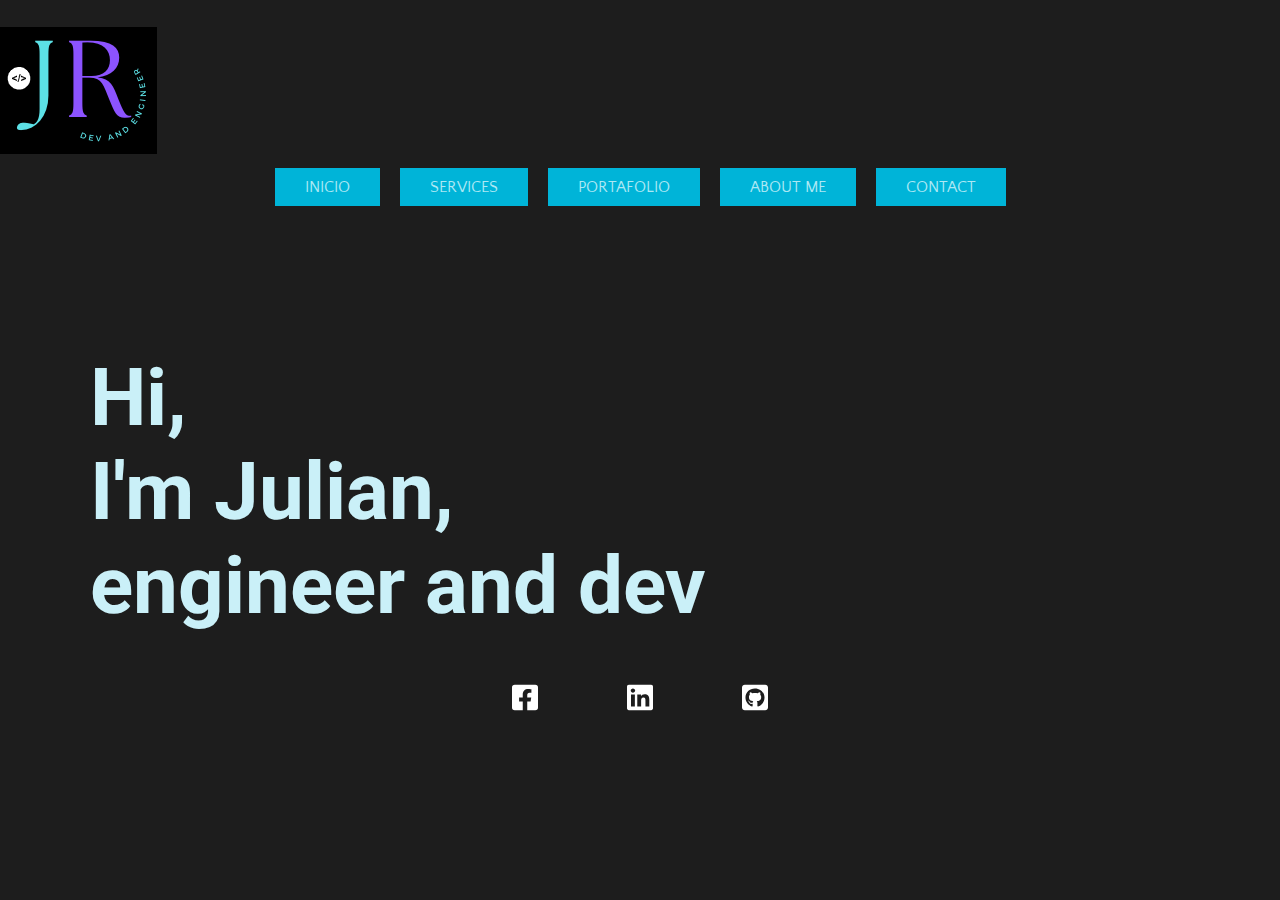
<file: index.html>
<!DOCTYPE html>
<html lang="en">
<head>
    <meta charset="UTF-8">
    <meta http-equiv="X-UA-Compatible" content="IE=edge">
    <meta name="viewport" content="width=device-width, initial-scale=1.0">
    <link href="https://cdn.jsdelivr.net/npm/bootstrap@5.1.3/dist/css/bootstrap.min.css" rel="stylesheet" integrity="sha384-1BmE4kWBq78iYhFldvKuhfTAU6auU8tT94WrHftjDbrCEXSU1oBoqyl2QvZ6jIW3" crossorigin="anonymous">
    <link rel="stylesheet" href="./styles/style.css">
    <title>JR - Portafolio</title>
</head>
<body>
    <!-- INICIO DEL HEADER -->
    <header>
        <!-- BARRA DE NAVEGACIÓN -->
        <nav>
            <img src="./img/logo.png" alt="LogoJulian" class="logoJR">
            <ul>
                <li>
                    <a href="index.html" class="botonNav">INICIO</a>
                </li>
                <li>
                    <a href="./pages/services.html" class="botonNav">SERVICES</a>
                </li>
                <li>
                    <a href="./pages/portafolio.html" class="botonNav">PORTAFOLIO</a>
                </li>
                <li>
                    <a href="./pages/about.html" class="botonNav">ABOUT ME</a>
                </li>
                <li>
                    <a href="./pages/contact.html" class="botonNav">CONTACT</a>
                </li>
            </ul>
        </nav>
    </header>
    <!-- INICIO DEL MAIN -->
    <main>
        <h1>Hi, <br>I'm Julian, <br>engineer and dev</h1>
    </main>
    <!-- INICIO DEL FOOTER -->
    <footer>
        <ul>
            <li><a href="https://www.facebook.com/julian.rique/"><img src="./img/facebook_icon.svg" alt="FacebookIcon"></a></li>
            <li><a href="https://www.linkedin.com/in/julianrique/"><img src="./img/linkedin_icon.svg" alt="LinkedInIcon"></li></a>
            <li><a href="https://github.com/julianrique"><img src="./img/git_icon.svg" alt="GitIcon"></a></li>
        </ul>
    </footer>

</body>
</html>
</file>
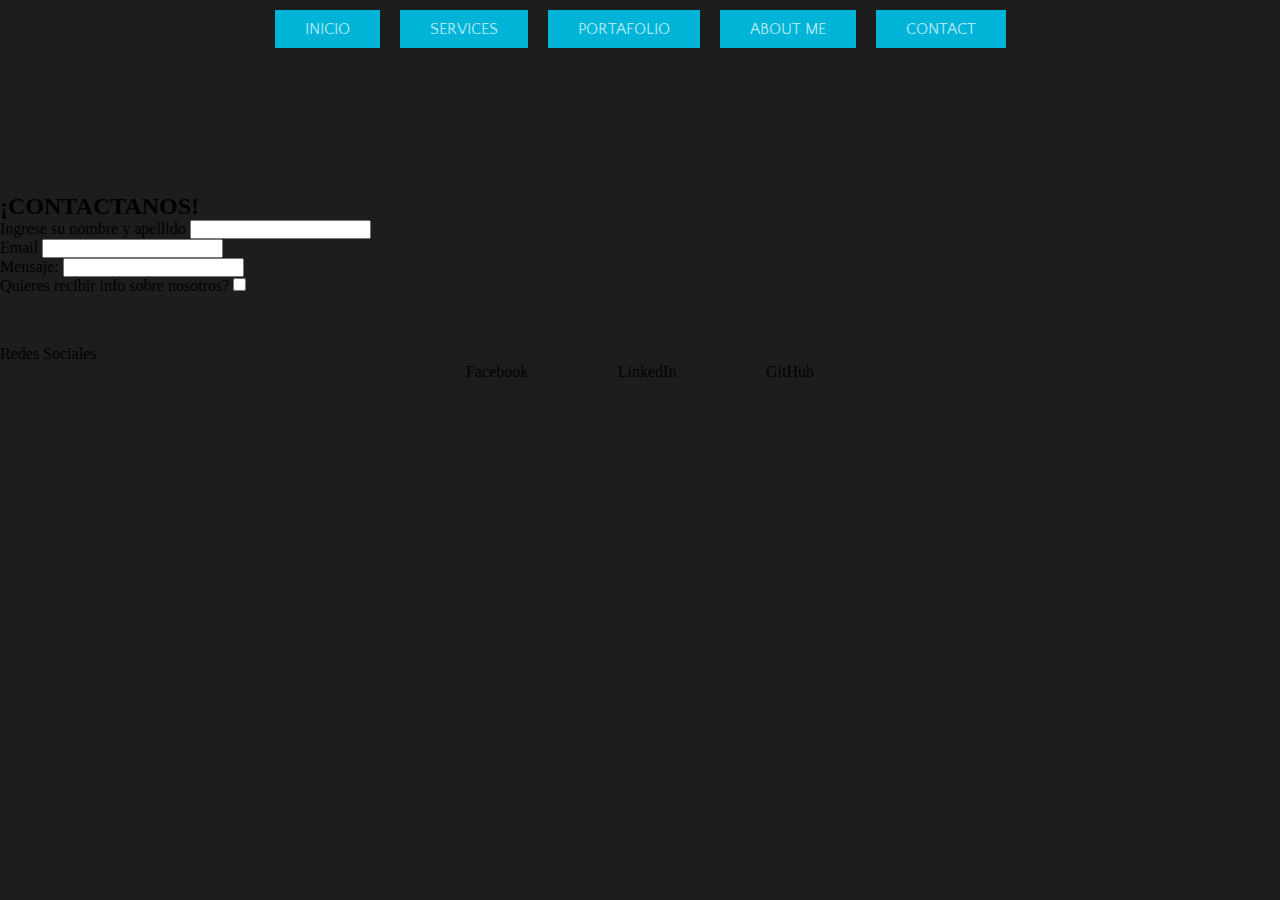
<file: pages/contact.html>
<!DOCTYPE html>
<html lang="en">
<head>
    <meta charset="UTF-8">
    <meta http-equiv="X-UA-Compatible" content="IE=edge">
    <meta name="viewport" content="width=device-width, initial-scale=1.0">
    <link rel="stylesheet" href="../styles/style.css">
    <title>Julian Rique - CONTACT</title>
</head>
<body>
    <!-- INICIO DEL HEADER -->
    <header>
        <!-- BARRA DE NAVEGACIÓN -->
        <nav>
            <ul>
                <li>
                    <a href="../index.html" class="botonNav">INICIO</a>
                </li>
                <li>
                    <a href="services.html" class="botonNav">SERVICES</a>
                </li>
                <li>
                    <a href="portafolio.html" class="botonNav">PORTAFOLIO</a>
                </li>
                <li>
                    <a href="about.html" class="botonNav">ABOUT ME</a>
                </li>
                <li>
                    <a href="contact.html" class="botonNav">CONTACT</a>
                </li>
            </ul>
        </nav>
    </header>

    <!-- INICIO DEL MAIN -->
    <main>
        <h2>¡CONTACTANOS!</h2>
        <!-- INICIO DEL FORMULARIO -->
        <form>
            <label for="nombre_apellido">Ingrese su nombre y apellido</label>
            <input type="text" name="nombre_apellido"/>
            <br>
            <label for="email_cont">Email</label>
            <input type="text" name="email_cont"/>
            <br>
            <label for="observaciones">Mensaje:</label>
            <input type="text" name="nombre_apellido"/>
            <br>
            <div>Quieres recibir info sobre nosotros?
			<input type="checkbox" name="acepta" value="1"></div>
        </form>
    </main>
    <!-- INICIO DEL FOOTER -->
    <footer>
        <p>Redes Sociales</p>
        <ul>
            <li>Facebook</li>
            <li>LinkedIn</li>
            <li>GitHub</li>
        </ul>
    </footer>
</body>
</html>
</file>
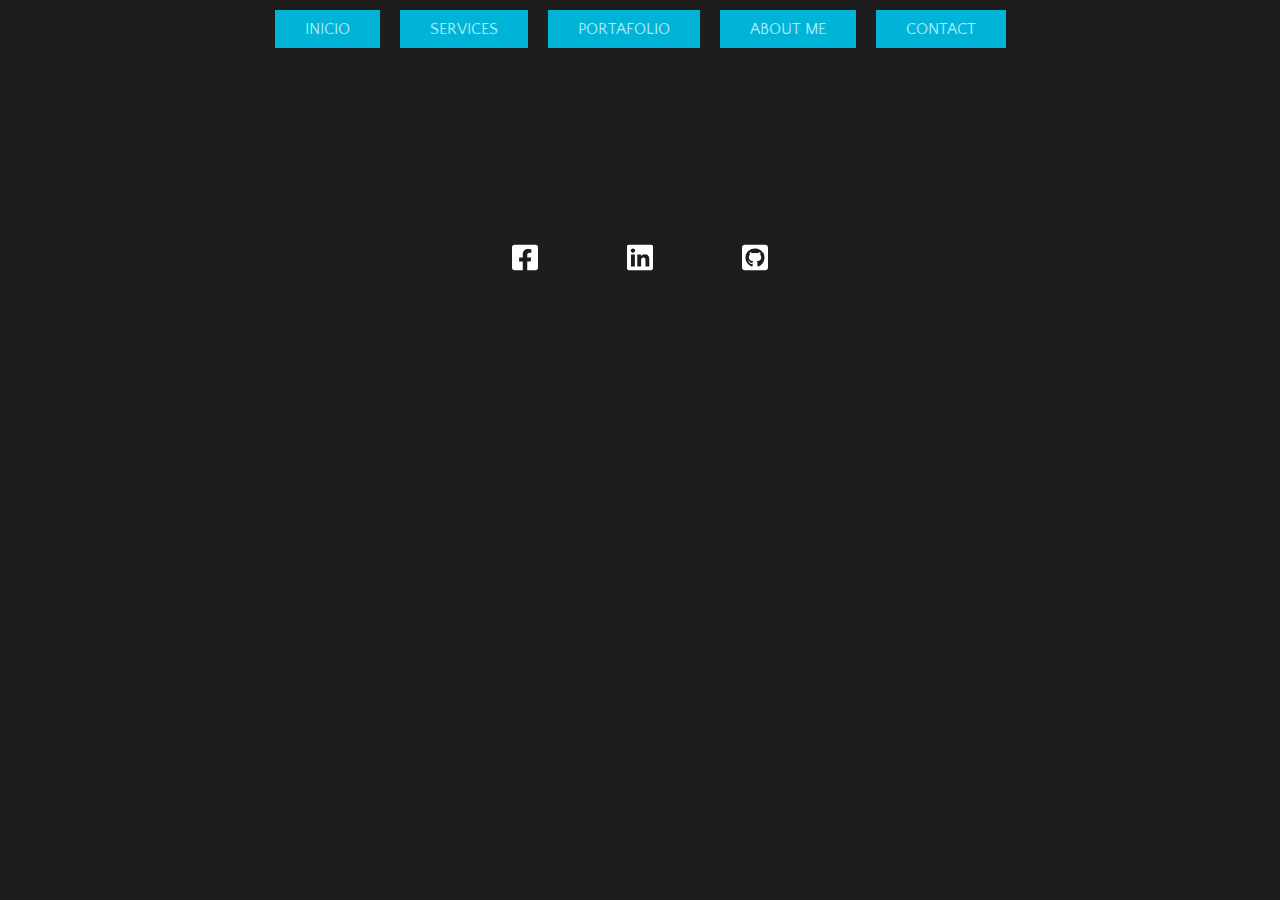
<file: pages/services.html>
<!DOCTYPE html>
<html lang="en">
<head>
    <meta charset="UTF-8">
    <meta http-equiv="X-UA-Compatible" content="IE=edge">
    <meta name="viewport" content="width=device-width, initial-scale=1.0">
    <link rel="stylesheet" href="../styles/style.css">
    <title>JR - SERVICES</title>
</head>
<body>
    <!-- INICIO DEL HEADER -->
    <header>
        <!-- BARRA DE NAVEGACIÓN -->
        <nav>
            <ul>
                <li>
                    <a href="../index.html" class="botonNav">INICIO</a>
                </li>
                <li>
                    <a href="services.html" class="botonNav">SERVICES</a>
                </li>
                <li>
                    <a href="portafolio.html" class="botonNav">PORTAFOLIO</a>
                </li>
                <li>
                    <a href="about.html" class="botonNav">ABOUT ME</a>
                </li>
                <li>
                    <a href="contact.html" class="botonNav">CONTACT</a>
                </li>
            </ul>
        </nav>
    </header>
        
    <main>

    </main>
    <footer>
        <ul>
            <li><a href="https://www.facebook.com/julian.rique/"><img src="../img/facebook_icon.svg" alt="FacebookIcon"></a></li>
            <li><a href="https://www.linkedin.com/in/julianrique/"><img src="../img/linkedin_icon.svg" alt="LinkedInIcon"></li></a>
            <li><a href="https://github.com/julianrique"><img src="../img/git_icon.svg" alt="GitIcon"></a></li>
        </ul>
    </footer>
</body>
</html>
</file>
<file: styles/style.css>
/* FONT Quattrocento Sans */
@import url('https://fonts.googleapis.com/css2?family=Inconsolata:wght@300&family=Quattrocento+Sans&display=swap');

/* FONT INCONSOLATA */
@import url('https://fonts.googleapis.com/css2?family=Inconsolata:wght@300&display=swap');

/* FONT LA BELLE AURORE */
@import url('https://fonts.googleapis.com/css2?family=La+Belle+Aurore&display=swap');

/* FONT OPEN SANS */
@import url('https://fonts.googleapis.com/css2?family=Open+Sans&display=swap');

/* FONT ROBOYO */
@import url('https://fonts.googleapis.com/css2?family=Roboto:wght@500&display=swap');

/*
font-family: 'Quattrocento Sans', sans-serif;
font-family: 'Inconsolata', monospace;
font-family: 'La Belle Aurore', cursive;
font-family: 'Roboto', sans-serif;

*/

*{
    margin: 0;
    padding: 0;
    box-sizing: 0;
}

.logoJR{
    margin-top: 3vh;
    
}

body{
    background-color: #1D1D1D;
}

ul{
    list-style: none;
    display: flex;
    justify-content: center;
}

h1{
    font-family: 'Roboto', sans-serif;
    color: #CAF0F8;
    font-size: 5em;
    margin-left: 10vh;
}

.botonNav{
    background: #00B4D8;
    color: #ADE8F4;
    padding: 10px 30px;
    text-decoration: none;
    display: inline-block;
    font-family: 'Quattrocento Sans', sans-serif;
    margin: 10px;
}

li>a>img{
    width: 2vw;
}
footer>ul{
    column-gap: 7vw;
}
footer{
    padding-top: 50px;
    padding-bottom: 15px;
}
main{
    margin-top: 15vh;
}
</file>
